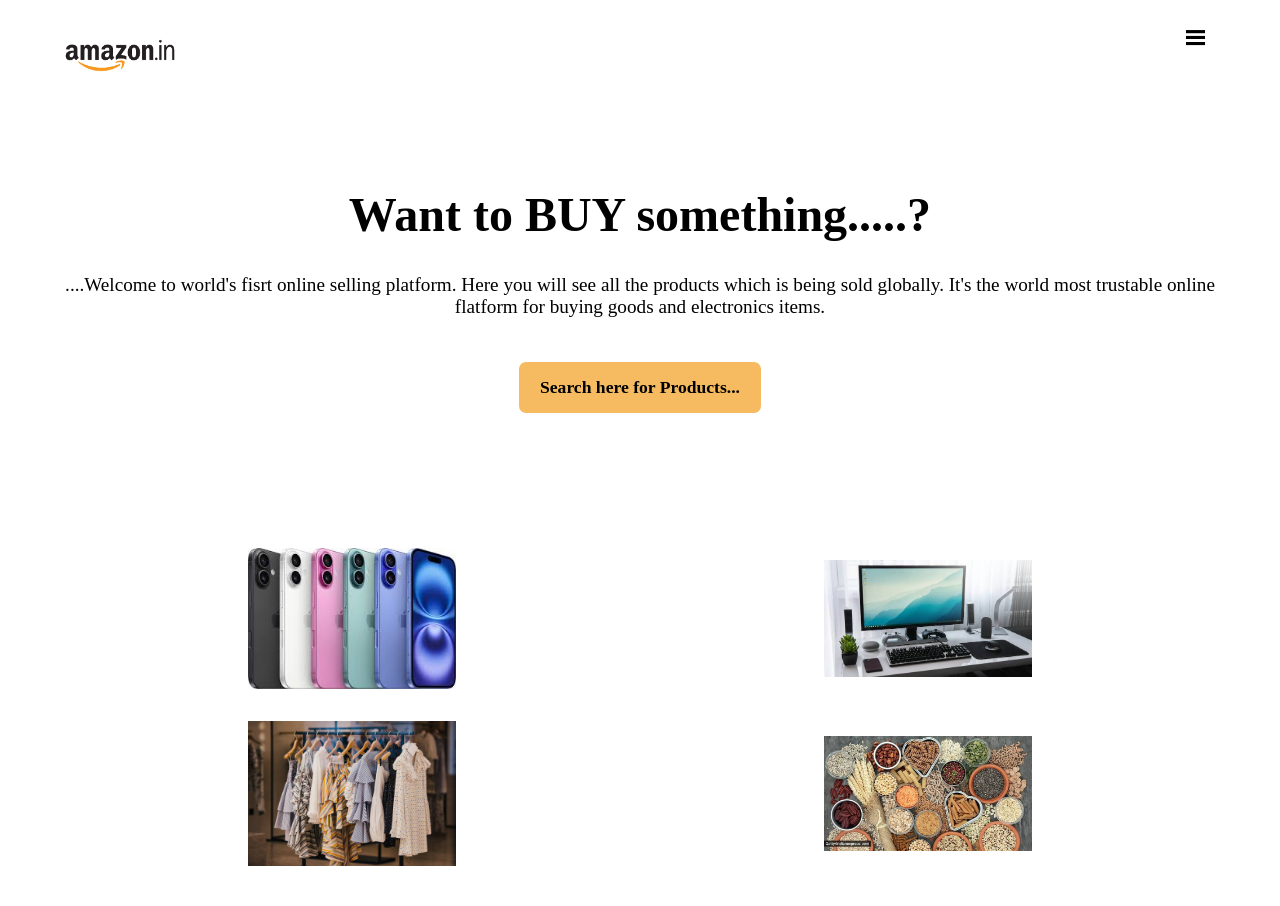
<file: index.html>
<!DOCTYPE html>
<html lang="en>">
    <head>
            <meta charset="UTF-8">
            <meta name="viewport" content="width=device-width , initial-scale=1.0">
            <title>EGO....!</title>
            <link rel="stylesheet" href="main.css">
    </head>
<body>
    <div class="wrap">
    <header>
        <div class="wrap2">
        
        <div class="header-left">
            <a href="#">
            <img src="logo.png" alt="amazon logo">
        </a></div>

        <nav>
            <a href="#" class="menu-open">
                  <img src="logo2.png" alt="menu">
            </a>
            <ul>
                <li>
                    <a href="#" class="menu-close">
                        <img src ="crosslogo2.jpg" alt="exit">
                    </a></li>
                    <li><a href="#">Mobiles</a></li>
                    <li><a href="#">Computers</a></li>
                    <li><a href="#">Books</a></li>
                    <li><a href="#">Amazon Fashion</a></li>
                    <li><a href="#">See all Categories</a></li>
                </li>
            </ul>
        </nav>
        </div>
       
        <main>
            <h1>
                Want to BUY something.....?
            </h1>
            <p class="subhead">
                ....Welcome to world's fisrt online selling platform.
                Here you will see all the products which is being sold globally.
                It's the world most trustable online flatform for buying
                goods and electronics items. 

            </p>
            <div class="search-bar">
            <a href="program.html">
                Search here for Products...
            </a>
        </div>
        <div class="wrap3">
            <div class="phones">
                <a href="#">
                    <img src="images (1).jpg" alt="mobile phones">
                </a>
                </div>
                <div class="computers">
                <a href="#">
                    <img src="images (2).jpg" alt="mobile phones">
                </a>
                </div>
                </div>
                <div class="wrap4">
                <div class="clothes">
                <a href="#">
                    <img src="images (3).jpg" alt="mobile phones">
                </a>
                </div>
                <div class="grains">
                <a href="#">
                    <img src="images (4).jpg" alt="mobile phones">
                </a>
                </div>
                </div>

        </main>
        
    </header>
    </div>
    <script>
        const menu=document.querySelector('nav ul');
        const menuBtn=document.querySelector('.menu-open');
        const closeBtn=document.querySelector('.menu-close');

        menuBtn.addEventListener('click', ()=> {
            menu.classList.add('open')
        })
        closeBtn.addEventListener('click', ()=> {
            menu.classList.remove('open')
        })
    </script>
</body>
</html>
</file>
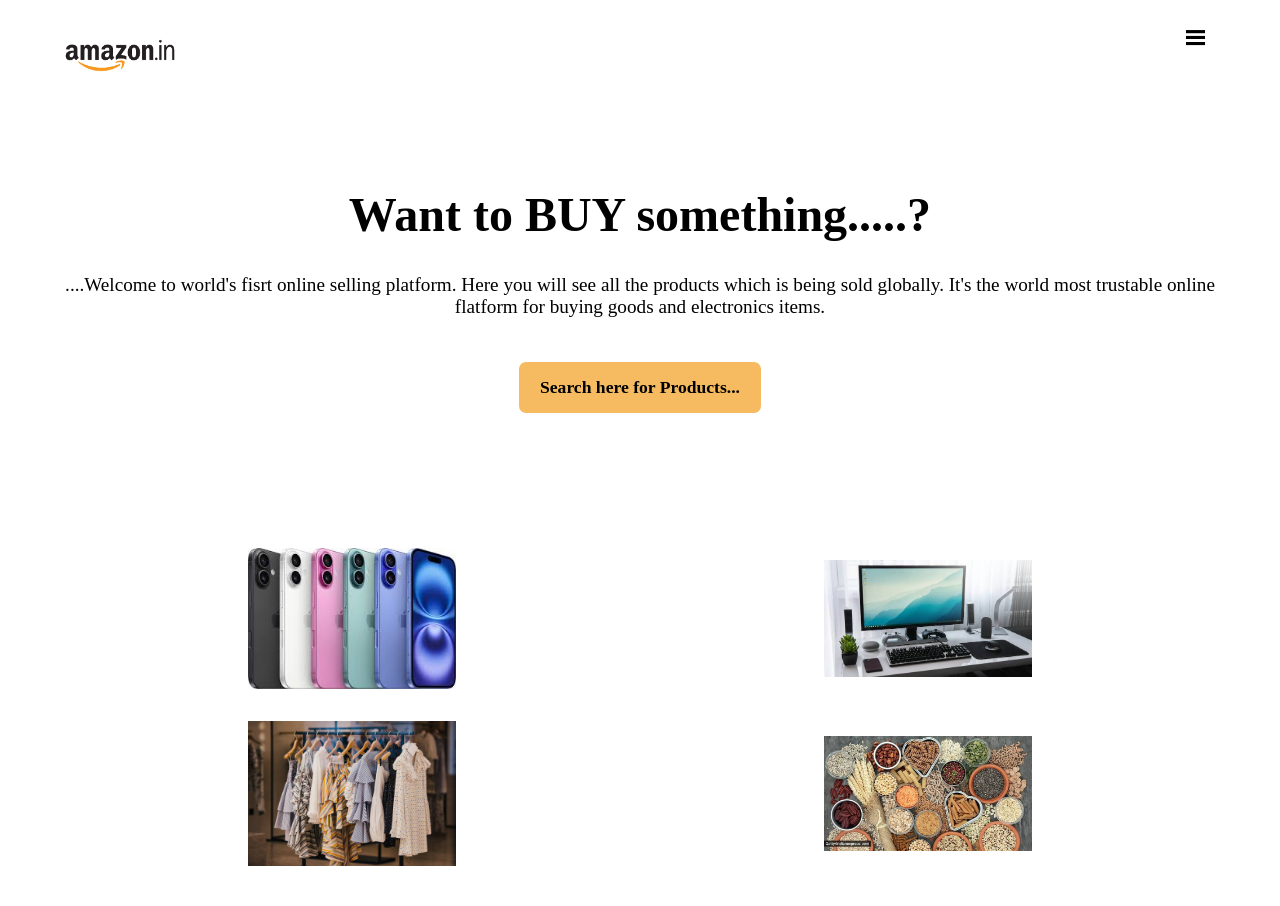
<file: meet.html>
<!DOCTYPE html>
<html lang="en>">
    <head>
            <meta charset="UTF-8">
            <meta name="viewport" content="width=device-width , initial-scale=1.0">
            <title>EGO....!</title>
            <link rel="stylesheet" href="main.css">
    </head>
<body>
    <div class="wrap">
    <header>
        <div class="wrap2">
        
        <div class="header-left">
            <a href="#">
            <img src="logo.png" alt="amazon logo">
        </a></div>

        <nav>
            <a href="#" class="menu-open">
                  <img src="logo2.png" alt="menu">
            </a>
            <ul>
                <li>
                    <a href="#" class="menu-close">
                        <img src ="crosslogo2.jpg" alt="exit">
                    </a></li>
                    <li><a href="#">Mobiles</a></li>
                    <li><a href="#">Computers</a></li>
                    <li><a href="#">Books</a></li>
                    <li><a href="#">Amazon Fashion</a></li>
                    <li><a href="#">See all Categories</a></li>
                </li>
            </ul>
        </nav>
        </div>
       
        <main>
            <h1>
                Want to BUY something.....?
            </h1>
            <p class="subhead">
                ....Welcome to world's fisrt online selling platform.
                Here you will see all the products which is being sold globally.
                It's the world most trustable online flatform for buying
                goods and electronics items. 

            </p>
            <div class="search-bar">
            <a href="#">
                Search here for Products...
            </a>
        </div>
        <div class="wrap3">
            <div class="phones">
                <a href="#">
                    <img src="images (1).jpg" alt="mobile phones">
                </a>
                </div>
                <div class="computers">
                <a href="#">
                    <img src="images (2).jpg" alt="mobile phones">
                </a>
                </div>
                </div>
                <div class="wrap4">
                <div class="clothes">
                <a href="#">
                    <img src="images (3).jpg" alt="mobile phones">
                </a>
                </div>
                <div class="grains">
                <a href="#">
                    <img src="images (4).jpg" alt="mobile phones">
                </a>
                </div>
                </div>

        </main>
        
    </header>
    </div>
    <script>
        const menu=document.querySelector('nav ul');
        const menuBtn=document.querySelector('.menu-open');
        const closeBtn=document.querySelector('.menu-close');

        menuBtn.addEventListener('click', ()=> {
            menu.classList.add('open')
        })
        closeBtn.addEventListener('click', ()=> {
            menu.classList.remove('open')
        })
    </script>
</body>
</html>
</file>
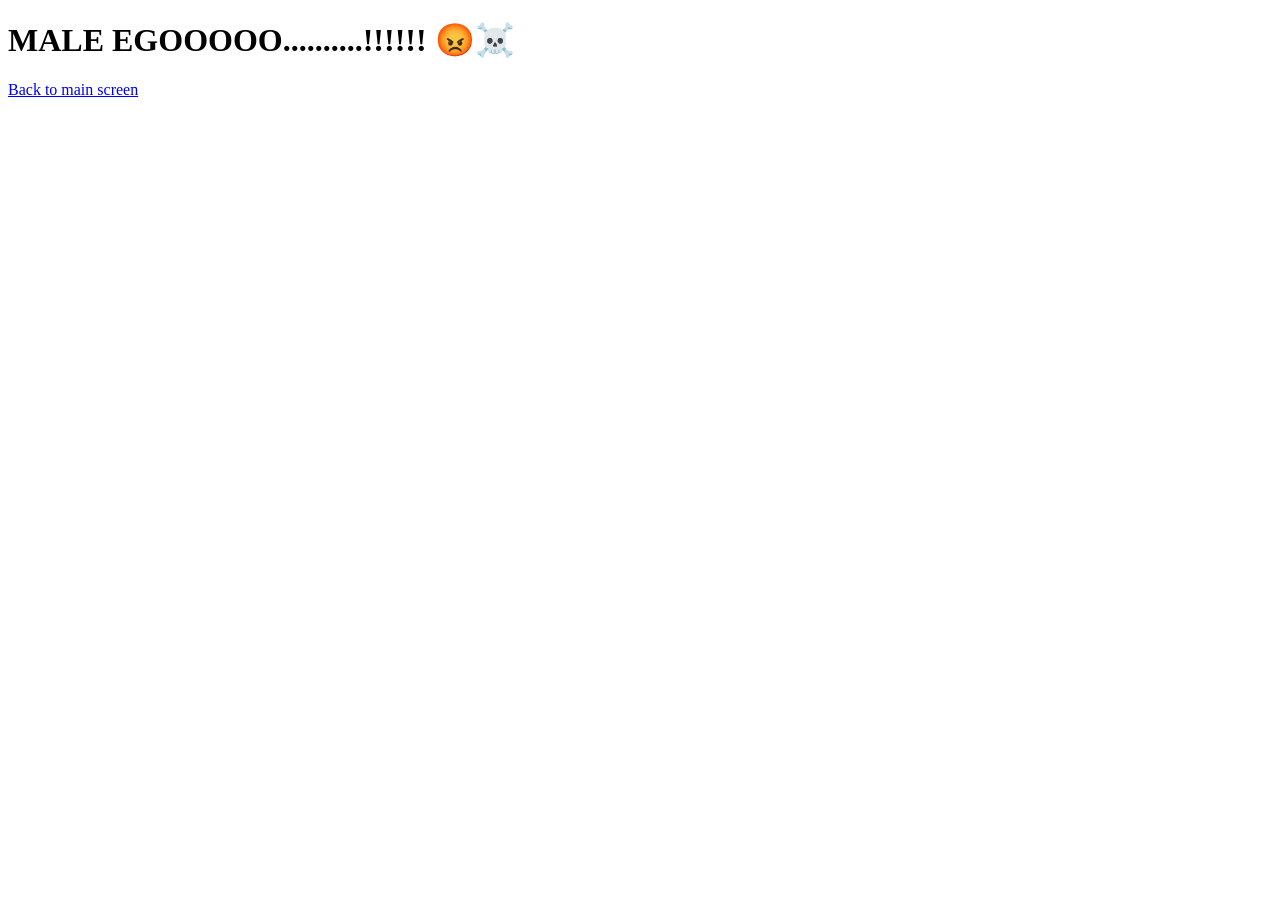
<file: program.html>
<!DOCTYPE html>
<html lang="en>">
    <head>
            <meta charset="UTF-8">
            <meta name="viewport" content="width=device-width , initial-scale=1.0">
            <title></title>
    </head>
<body>
    <h1>  MALE EGOOOOO..........!!!!!! 😡☠️</h1>
    <a href="index.html">Back to main screen</a>
</body>
</file>
<file: main.css>
body {
    background-color: white;
    font-family:'Times New Roman', Times, serif;
}
.wrap{
    margin:1.5em;
}
.wrap2{
  
          
    display:flex;
    justify-content: space-between;
  
}
.header-left{
    img{
        width: 7em;
        margin-top:0.01em;

    }
}


nav{
    img{width:2.5em;}
    }
nav ul{

    background: white;
    position: fixed;
    z-index: 999;
    top:0;
    right: 0;
    height:100vh;
    margin:0;
    text-align:right;
    list-style:none;
    padding:2em;
    transform: translateX(100%);
    transition: transform 0.5s ease-in-out;
    li{
        margin:1.2em 0;
        &:nth-of-type(1){
            margin-bottom:2em;
        }
        a{
            text-decoration: none;
            color: black;
            font-weight: bold;
            font-size: 1.2em;
            &:hover{
                color: orange;
            }
        }
    }
}
.open{
    transform:translateX(0%);
}


.phones , .computers ,.clothes,.grains{
    padding:1em;
    display:flex;
    img{
        width:13em;
        display:flex;
    }
    

}
.wrap3{
    display:flex;
    justify-content: space-around;
    align-items: center;
}
.wrap4{
    display:flex;
   justify-content:space-around;
    align-items: center;
}
.wrap3,.wrap4{
    img{
        width:13em;
        height:auto;
    }
}
h1,p{
    text-align: center;
}
h1{
    margin-top: 2em;
    font-size: 3em;
}
p{
    font-size:1.2rem;
    margin-bottom: 2.3em;
}
.search-bar{
    
    text-align:center;
    margin-top: 2em;
    margin-bottom: 3em;
    width:100%;
    box-sizing: border-box;
    a{
        display: inline-block;
        background-color: rgb(246, 186, 96);
        padding: 0.8em 1.2em;
        border-radius: 0.4em;
    text-decoration: none;
    color:black;
    font-weight:bold;
    font-size:1.1em;
    font-family: inter ;
        box-sizing: border-box;
        max-width:85%;
        line-height:1.3;
    margin-bottom: 4em;
        text-align:center;
        
    &:hover{
                text-decoration: underline;
            }
}}

@media (min-width:750px)
{
   .wrap{
    margin:2 auto;
    padding:0 2em;
   }
    .search-bar{
        a{font-size=3em;}
    }
        
   
}
</file>
